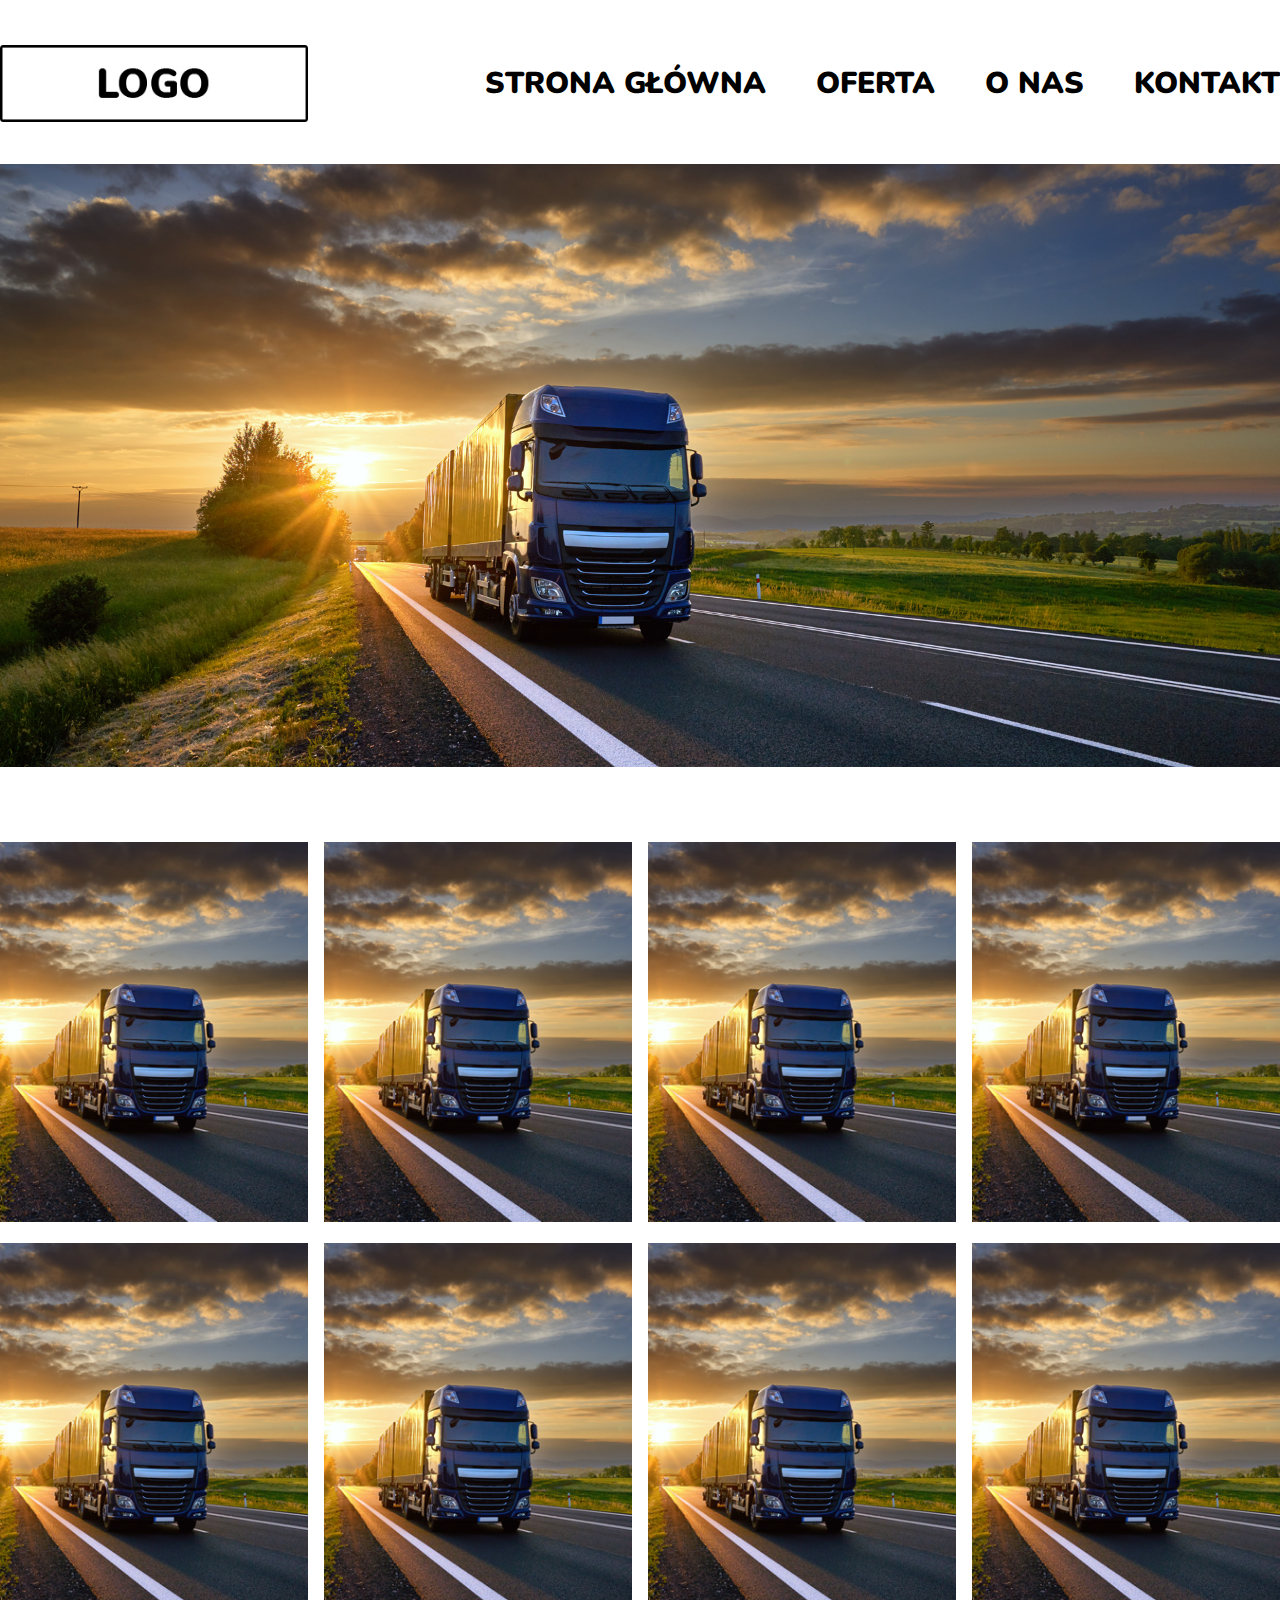
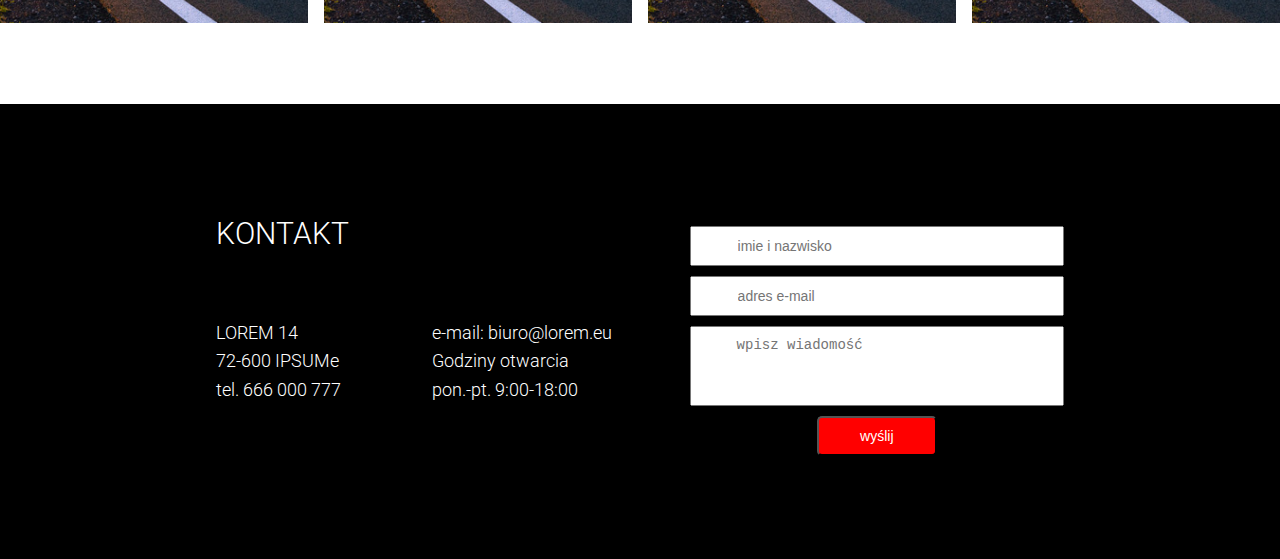
<file: index.html>
<!DOCTYPE html>
<html lang="en">
<head>
    <meta charset="UTF-8">
    <meta name="viewport" content="width=device-width, initial-scale=1">
    <link href="images/favicon.ico" rel="shortcut icon" type="image/vnd.microsoft.icon" />
    <link type="text/css" href="css/style.css" rel="stylesheet" />
    <title>Home Page</title>   
</head>
<body>
    <header class="page-header">
        <div class="container row">
            <a href="" class="brand col-desktop-3 col-tablet-12 col-mobile-12">
                <img src="images/logo.jpg" alt="log" />
            </a>
            
            <nav class="col-desktop-9 col-tablet-12 col-mobile-12">
                <ul class="menu-items">
                    <li><a href="#">Strona główna</a></li>
                    <li><a href="#">Oferta</a></li>
                    <li><a href="#">O nas</a></li>
                    <li><a href="#">Kontakt</a></li>
                </ul>
            </nav>
        </div>
    </header>
    
    <section class="page-section slider-section">
        <img src="images/slider.jpg" alt="" class="slider">
    </section>
    
    <section class="page-section gallery-section">
        <div class="container row">
            <a href="#" class="col-desktop-3 col-tablet-4 col-mobile-6"><img src="images/box.jpg" alt="" ></a><a href="#" class="col-desktop-3 col-tablet-4 col-mobile-6"><img src="images/box.jpg" alt="" ></a><a href="#" class="col-desktop-3 col-tablet-4 col-mobile-6"><img src="images/box.jpg" alt="" ></a><a href="#" class="col-desktop-3 col-tablet-4 col-mobile-6"><img src="images/box.jpg" alt="" ></a><a href="#" class="col-desktop-3 col-tablet-4 col-mobile-6"><img src="images/box.jpg" alt="" ></a><a href="#" class="col-desktop-3 col-tablet-4 col-mobile-6"><img src="images/box.jpg" alt="" ></a><a href="#" class="col-desktop-3 col-tablet-4 col-mobile-6"><img src="images/box.jpg" alt="" ></a><a href="#" class="col-desktop-3 col-tablet-4 col-mobile-6"><img src="images/box.jpg" alt="" ></a>
            
            
        </div>
    </section>
        
    <footer class="page-footer">
        <div class="container row">
            <div class="col-desktop-2 col-tablet-0 col-mobile-0"></div>
            <section class="contact contact-data col-desktop-4 col-tablet-4 col-mobile-10 row">
                <header class="col-desktop-10 col-tablet-10 col-mobile-10">
                    <h2>Kontakt</h2>
                </header>    
                <div class="contact-box col-desktop-6 col-tablet-6 col-mobile-6">
                    <p>LOREM 14 </p>
                    <p>72-600 IPSUMe</p>
                    <p>tel. 666 000 777</p>
                </div>
                <div class="contact-box col-desktop-6 col-tablet-6 col-mobile-6">
                    <p>e-mail: biuro@lorem.eu </p>
                    <p>Godziny otwarcia</p>
                    <p>pon.-pt.  9:00-18:00</p>
                </div>
            </section>
            <section class="contact contact-form col-desktop-4 col-tablet-4 col-mobile-10">
                <form action="">
                    <input type="text" placeholder='imie i nazwisko' />
                    <input type="text" placeholder='adres e-mail' />
                    <textarea placeholder='wpisz wiadomość'></textarea>
                    <input type="button" class="button button-send" value="wyślij" />         
                </form>
            </section>
            <div class="col-desktop-2 col-tablet-0 col-mobile-0"></div>
        </div>
    </footer>
    
</body>
</html>
</file>
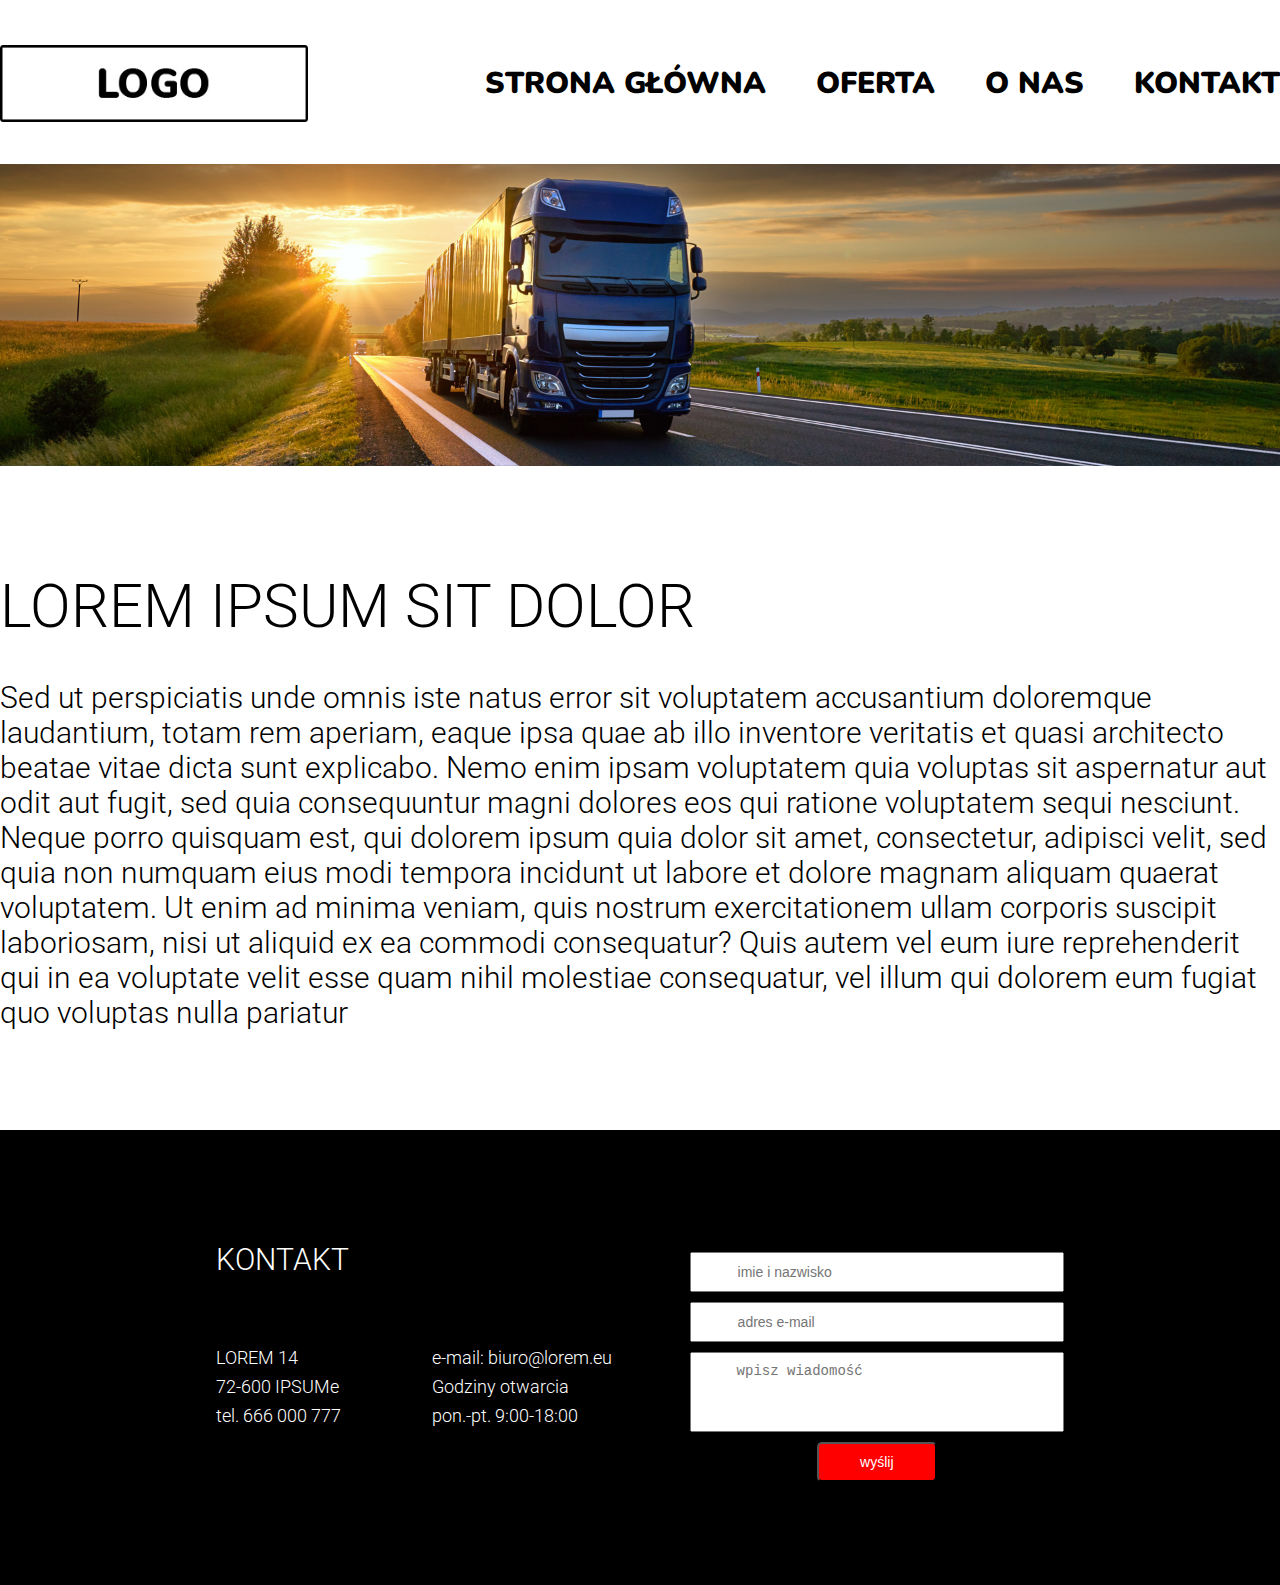
<file: page.html>
<!DOCTYPE html>
<html lang="en">
<head>
    <meta charset="UTF-8">
    <meta name="viewport" content="width=device-width, initial-scale=1">
    <link href="images/favicon.ico" rel="shortcut icon" type="image/vnd.microsoft.icon" />
    <link type="text/css" href="css/style.css" rel="stylesheet" />
    <title>Page</title>    
</head>
<body>
    <header class="page-header">
        <div class="container row">
            <a href="" class="brand col-desktop-3 col-tablet-12 col-mobile-12">
                <img src="images/logo.jpg" alt="log" />
            </a>
            
            <nav class="col-desktop-9 col-tablet-12 col-mobile-12">
                <ul class="menu-items">
                    <li><a href="#">Strona główna</a></li>
                    <li><a href="#">Oferta</a></li>
                    <li><a href="#">O nas</a></li>
                    <li><a href="#">Kontakt</a></li>
                </ul>
            </nav>
        </div>
    </header>
    
    <section class="page-section baner-section">
        <img src="images/baner.jpg" alt="" class="baner">
    </section>
    
    <article class="page-articles row">
        <div class="container col-desktop-12 col-tablet-12 col-mobile-12">
            <header>
                <h1>lorem ipsum sit dolor</h1>
            </header>
            <p>Sed ut perspiciatis unde omnis iste natus error sit voluptatem accusantium doloremque laudantium, totam rem aperiam, eaque ipsa quae ab illo inventore veritatis et quasi architecto beatae vitae dicta sunt explicabo. Nemo enim ipsam voluptatem quia voluptas sit aspernatur aut odit aut fugit, sed quia consequuntur magni dolores eos qui ratione voluptatem sequi nesciunt. Neque porro quisquam est, qui dolorem ipsum quia dolor sit amet, consectetur, adipisci velit, sed quia non numquam eius modi tempora incidunt ut labore et dolore magnam aliquam quaerat voluptatem. Ut enim ad minima veniam, quis nostrum exercitationem ullam corporis suscipit laboriosam, nisi ut aliquid ex ea commodi consequatur? Quis autem vel eum iure reprehenderit qui in ea voluptate velit esse quam nihil molestiae consequatur, vel illum qui dolorem eum fugiat quo voluptas nulla pariatur</p>
        </div>
    </article>
        
    <footer class="page-footer">
        <div class="container row">
            <div class="col-desktop-2 col-tablet-0 col-mobile-0"></div>
            <section class="contact contact-data col-desktop-4 col-tablet-4 col-mobile-10 row">
                <header class="col-desktop-10 col-tablet-10 col-mobile-10">
                    <h2>Kontakt</h2>
                </header>    
                <div class="contact-box col-desktop-6 col-tablet-6 col-mobile-6">
                    <p>LOREM 14 </p>
                    <p>72-600 IPSUMe</p>
                    <p>tel. 666 000 777</p>
                </div>
                <div class="contact-box col-desktop-6 col-tablet-6 col-mobile-6">
                    <p>e-mail: biuro@lorem.eu </p>
                    <p>Godziny otwarcia</p>
                    <p>pon.-pt.  9:00-18:00</p>
                </div>
            </section>
            <section class="contact contact-form col-desktop-4 col-tablet-4 col-mobile-10">
                <form action="">
                    <input type="text" placeholder='imie i nazwisko' />
                    <input type="text" placeholder='adres e-mail' />
                    <textarea placeholder='wpisz wiadomość'></textarea>
                    <input type="button" class="button button-send" value="wyślij" />         
                </form>
            </section>
            <div class="col-desktop-2 col-tablet-0 col-mobile-0"></div>
        </div>
    </footer>
    
</body>
</html>
</file>
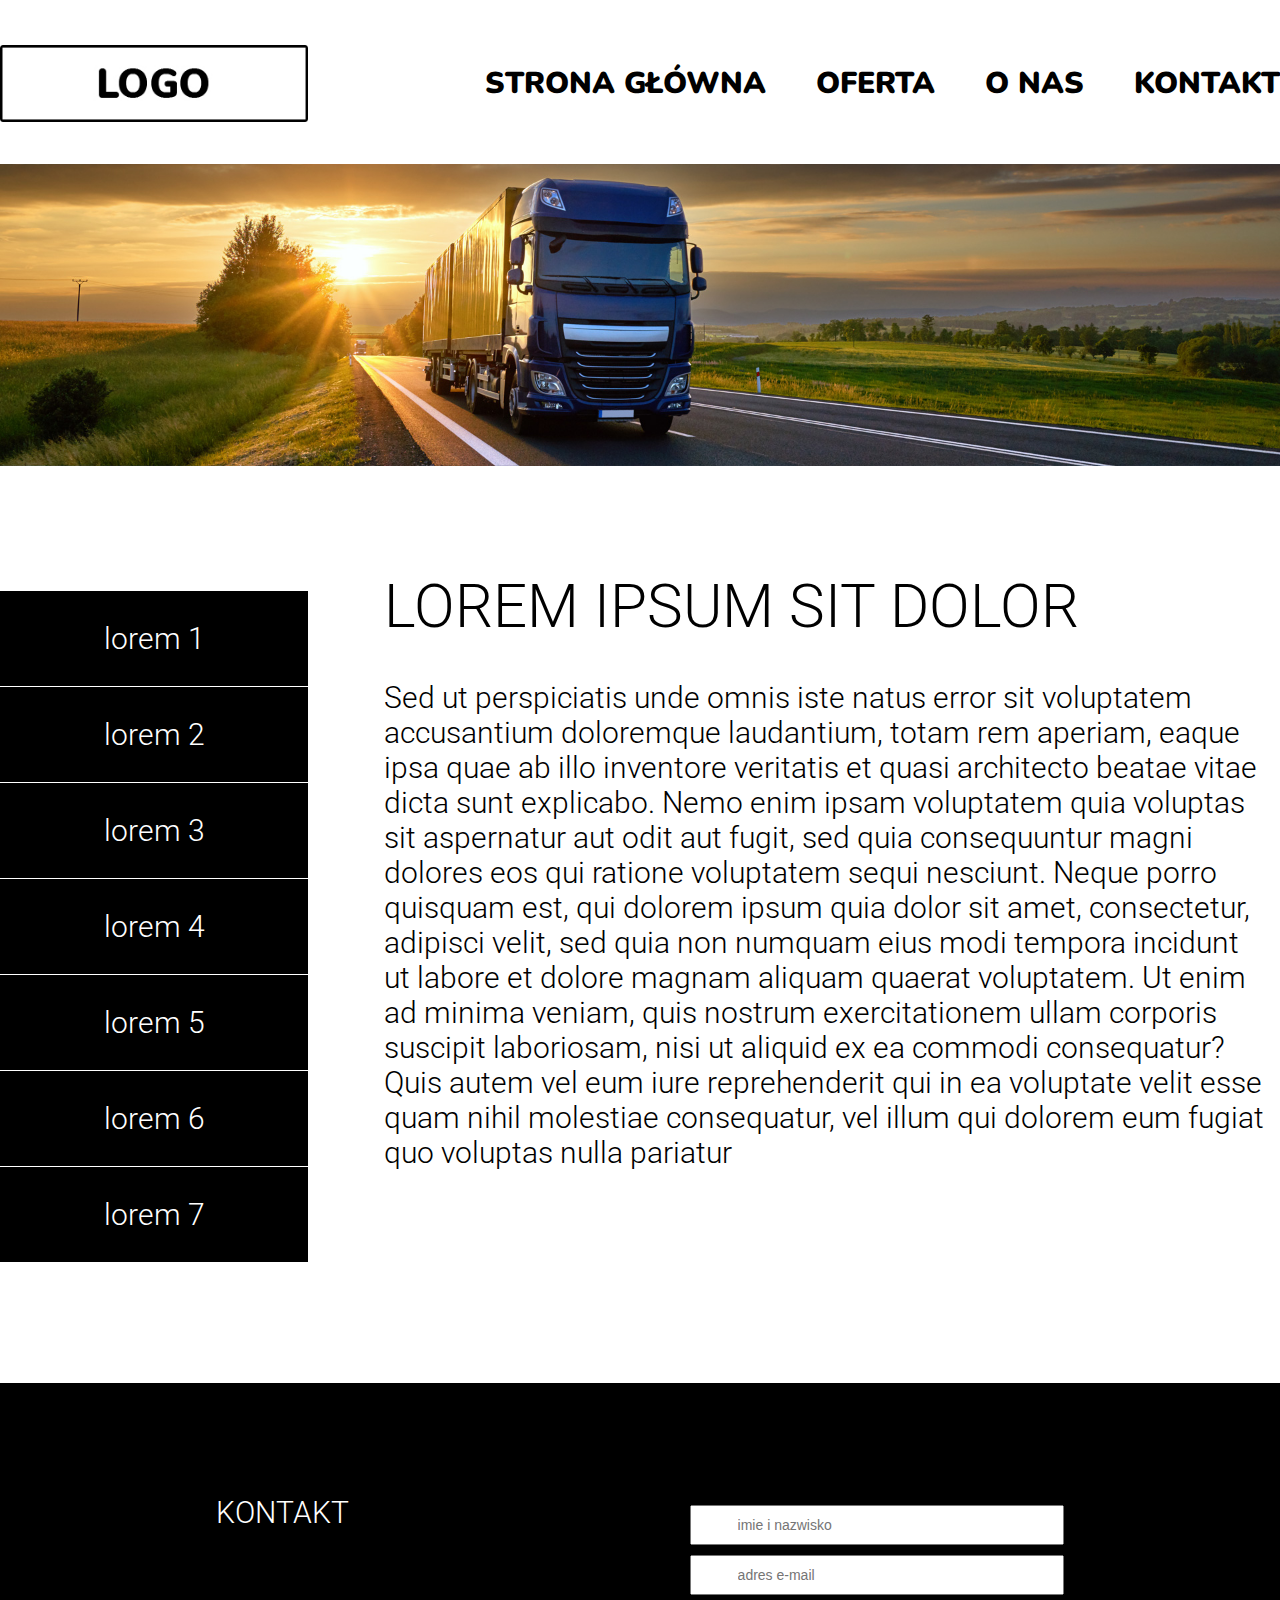
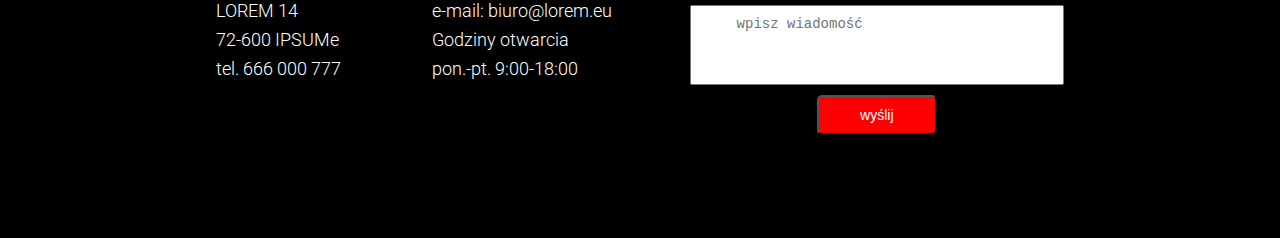
<file: products-page.html>
<!DOCTYPE html>
<html lang="en">
<head>
    <meta charset="UTF-8">
    <meta name="viewport" content="width=device-width, initial-scale=1">
    <link href="images/favicon.ico" rel="shortcut icon" type="image/vnd.microsoft.icon" />
    <link type="text/css" href="css/style.css" rel="stylesheet" />
    <title>Product Page</title>
</head>
<body>
    <header class="page-header">
        <div class="container row">
            <a href="" class="brand col-desktop-3 col-tablet-12 col-mobile-12">
                <img src="images/logo.jpg" alt="log" />
            </a>
            
            <nav class="col-desktop-9 col-tablet-12 col-mobile-12">
                <ul class="menu-items">
                    <li><a href="#">Strona główna</a></li>
                    <li><a href="#">Oferta</a></li>
                    <li><a href="#">O nas</a></li>
                    <li><a href="#">Kontakt</a></li>
                </ul>
            </nav>
        </div>
    </header>
    
    <section class="page-section baner-section">
        <img src="images/baner.jpg" alt="" class="baner">
    </section>
    
    <section class="page-section products-section">
        <div class="container row">
            <aside class="col-desktop-3 col-tablet-12 col-mobile-12">
                <ul>
                    <li>
                        <a href="#">lorem 1</a>
                        <a href="#">lorem 2</a>
                        <a href="#">lorem 3</a>
                        <a href="#">lorem 4</a>
                        <a href="#">lorem 5</a>
                        <a href="#">lorem 6</a>
                        <a href="#">lorem 7</a>
                    </li>
                </ul>
            </aside>
          
            <article class="col-desktop-9 col-tablet-12 col-mobile-12">
                <header>
                    <h1>lorem ipsum sit dolor</h1>
                </header>
                <p>Sed ut perspiciatis unde omnis iste natus error sit voluptatem accusantium doloremque laudantium, totam rem aperiam, eaque ipsa quae ab illo inventore veritatis et quasi architecto beatae vitae dicta sunt explicabo. Nemo enim ipsam voluptatem quia voluptas sit aspernatur aut odit aut fugit, sed quia consequuntur magni dolores eos qui ratione voluptatem sequi nesciunt. Neque porro quisquam est, qui dolorem ipsum quia dolor sit amet, consectetur, adipisci velit, sed quia non numquam eius modi tempora incidunt ut labore et dolore magnam aliquam quaerat voluptatem. Ut enim ad minima veniam, quis nostrum exercitationem ullam corporis suscipit laboriosam, nisi ut aliquid ex ea commodi consequatur? Quis autem vel eum iure reprehenderit qui in ea voluptate velit esse quam nihil molestiae consequatur, vel illum qui dolorem eum fugiat quo voluptas nulla pariatur</p>
            </article>
        </div>
    </section>
        
    <footer class="page-footer">
        <div class="container row">
            <div class="col-desktop-2 col-tablet-0 col-mobile-0"></div>
            <section class="contact contact-data col-desktop-4 col-tablet-4 col-mobile-10 row">
                <header class="col-desktop-10 col-tablet-10 col-mobile-10">
                    <h2>Kontakt</h2>
                </header>    
                <div class="contact-box col-desktop-6 col-tablet-6 col-mobile-6">
                    <p>LOREM 14 </p>
                    <p>72-600 IPSUMe</p>
                    <p>tel. 666 000 777</p>
                </div>
                <div class="contact-box col-desktop-6 col-tablet-6 col-mobile-6">
                    <p>e-mail: biuro@lorem.eu </p>
                    <p>Godziny otwarcia</p>
                    <p>pon.-pt.  9:00-18:00</p>
                </div>
            </section>
            <section class="contact contact-form col-desktop-4 col-tablet-4 col-mobile-10">
                <form action="">
                    <input type="text" placeholder='imie i nazwisko' />
                    <input type="text" placeholder='adres e-mail' />
                    <textarea placeholder='wpisz wiadomość'></textarea>
                    <input type="button" class="button button-send" value="wyślij" />         
                </form>
            </section>
            <div class="col-desktop-2 col-tablet-0 col-mobile-0"></div>
        </div>
    </footer>
    
</body>
</html>
</file>
<file: css/style.css>
@import url("https://fonts.googleapis.com/css?family=Nunito:200,200i,300,300i,400,400i,600,600i,700,700i,800,800i,900,900i|Roboto:100,100i,300,300i,400,400i,500,500i,700,700i,900,900i");
html, body, div, span, applet, object, iframe, h1, h2, h3, h4, h5, h6, p, blockquote, pre, a, abbr, acronym, address, big, cite, code, del, dfn, em, img, ins, kbd, q, s, samp, small, strike, strong, sub, sup, tt, var, b, u, i, center, dl, dt, dd, ol, ul, li, fieldset, form, label, legend, table, caption, tbody, tfoot, thead, tr, th, td, article, aside, canvas, details, embed, figure, figcaption, footer, header, hgroup, menu, nav, output, ruby, section, summary, time, mark, audio, video { margin: 0; padding: 0; border: 0; font-size: 100%; font: inherit; vertical-align: baseline; }

/* HTML5 display-role reset for older browsers */
article, aside, details, figcaption, figure, footer, header, hgroup, menu, nav, section { display: block; }

body { line-height: 1; box-sizing: border-box; }

ol, ul { list-style: none; }

blockquote, q { quotes: none; }

blockquote:before, blockquote:after, q:before, q:after { content: ''; content: none; }

table { border-collapse: collapse; border-spacing: 0; }

.row { display: grid; grid-template-columns: repeat(12, 1fr); grid-column-gap: 1rem; grid-row-gap: 1rem; }

@media (min-width: 0) { .col-mobile-1 { grid-column: span 1; }
  .col-mobile-2 { grid-column: span 2; }
  .col-mobile-3 { grid-column: span 3; }
  .col-mobile-4 { grid-column: span 4; }
  .col-mobile-5 { grid-column: span 5; }
  .col-mobile-6 { grid-column: span 6; }
  .col-mobile-7 { grid-column: span 7; }
  .col-mobile-8 { grid-column: span 8; }
  .col-mobile-9 { grid-column: span 9; }
  .col-mobile-10 { grid-column: span 10; }
  .col-mobile-11 { grid-column: span 11; }
  .col-mobile-12 { grid-column: span 12; } }
@media (min-width: 768px) { .col-tablet-1 { grid-column: span 1; }
  .col-tablet-2 { grid-column: span 2; }
  .col-tablet-3 { grid-column: span 3; }
  .col-tablet-4 { grid-column: span 4; }
  .col-tablet-5 { grid-column: span 5; }
  .col-tablet-6 { grid-column: span 6; }
  .col-tablet-7 { grid-column: span 7; }
  .col-tablet-8 { grid-column: span 8; }
  .col-tablet-9 { grid-column: span 9; }
  .col-tablet-10 { grid-column: span 10; }
  .col-tablet-11 { grid-column: span 11; }
  .col-tablet-12 { grid-column: span 12; } }
@media (min-width: 1200px) { .col-desktop-1 { grid-column: span 1; }
  .col-desktop-2 { grid-column: span 2; }
  .col-desktop-3 { grid-column: span 3; }
  .col-desktop-4 { grid-column: span 4; }
  .col-desktop-5 { grid-column: span 5; }
  .col-desktop-6 { grid-column: span 6; }
  .col-desktop-7 { grid-column: span 7; }
  .col-desktop-8 { grid-column: span 8; }
  .col-desktop-9 { grid-column: span 9; }
  .col-desktop-10 { grid-column: span 10; }
  .col-desktop-11 { grid-column: span 11; }
  .col-desktop-12 { grid-column: span 12; } }
body { font: 300 20px Roboto, Arial, sans-serif; color: #000000; }

a { text-decoration: none; }

a:hover { opacity: 0.9; filter: alpha(opacity=90); }

a:active { color: silver; }

h1 { font: 300 3em Roboto, Arial, sans-serif; text-transform: uppercase; }

p { font: 300 1.5em Roboto, Arial, sans-serif; }

article header { padding-bottom: 38px; }

form input:focus, form textarea:focus { background-color: yellow; }

/* Images */
img { max-width: 100%; height: auto; }

/* Grid */
.container { max-width: 1358px; width: 100%; margin: 0 auto; }

.page-header { padding: 45px 0 42px 0; }
.page-header a.brand { display: flex; justify-content: center; }
.page-header nav { padding: 18px 0; display: flex; justify-content: center; }
@media (min-width: 768px) { .page-header nav { display: block; } }
.page-header nav ul { font: 1.5em Nunito, Arial, sans-serif; text-transform: uppercase; font-weight: 900; }
@media (min-width: 1200px) { .page-header nav ul { float: right; } }
.page-header nav ul li { float: left; }
.page-header nav ul li a { display: block; text-align: right; padding-left: 50px; color: #000000; }
.page-header nav ul li a:hover { text-decoration: underline; }

.page-section.slider-section { margin: 0 auto; max-width: 1920px; width: 100%; }

.page-section.gallery-section { padding: 70px 0 76px 0; }
.page-section.gallery-section a { display: block; overflow: hidden; }
.page-section.gallery-section a img { white-space: nowrap; -webkit-transition: all .3s ease-in-out; transition: all .3s ease-in-out; }
.page-section.gallery-section a img:hover { transform: scale(1.2); opacity: 0.9; filter: alpha(opacity=90); overflow: hidden; }

.page-footer { background: #000000; color: #ffffff; padding: 112px 0 103px 0; }
.page-footer h2 { font-size: 1.5em; text-transform: uppercase; }
.page-footer .contact-box p { font-size: 18px; font-weight: 300; line-height: 1.6; }
.page-footer .contact-form form { display: block; padding-left: 10%; }
.page-footer .contact-form input, .page-footer .contact-form textarea { display: block; width: 100%; margin: 10px 0; padding: 10px 46px; box-sizing: border-box; font-size: 14px; }
.page-footer .contact-form textarea { height: 80px; resize: none; }
.page-footer .contact-form .button { background: red; border-radius: 5px; width: 32%; padding: 10px; text-align: center; color: #ffffff; margin: 0 auto; }
.page-footer .contact-form .button:hover { color: yellow; }

.page-section.baner-section { margin: 0 auto; max-width: 1920px; width: 100%; }

article.page-articles { padding: 100px 0; box-sizing: border-box; }

.page-section.products-section { padding: 100px 0; }
.page-section.products-section aside ul { font: 1.5em Roboto, Arial, sans-serif; font-weight: 300; padding: 20px 0; }
.page-section.products-section aside ul li { background: #000000; }
.page-section.products-section aside ul li a { display: block; border-bottom: 1px solid #ffffff; text-align: center; color: #ffffff; padding: 30px 10px; }
.page-section.products-section aside ul li a:hover { color: silver; }
.page-section.products-section article { padding: 0 10px; }
@media (min-width: 768px) { .page-section.products-section article { padding-left: 60px; } }
</file>
